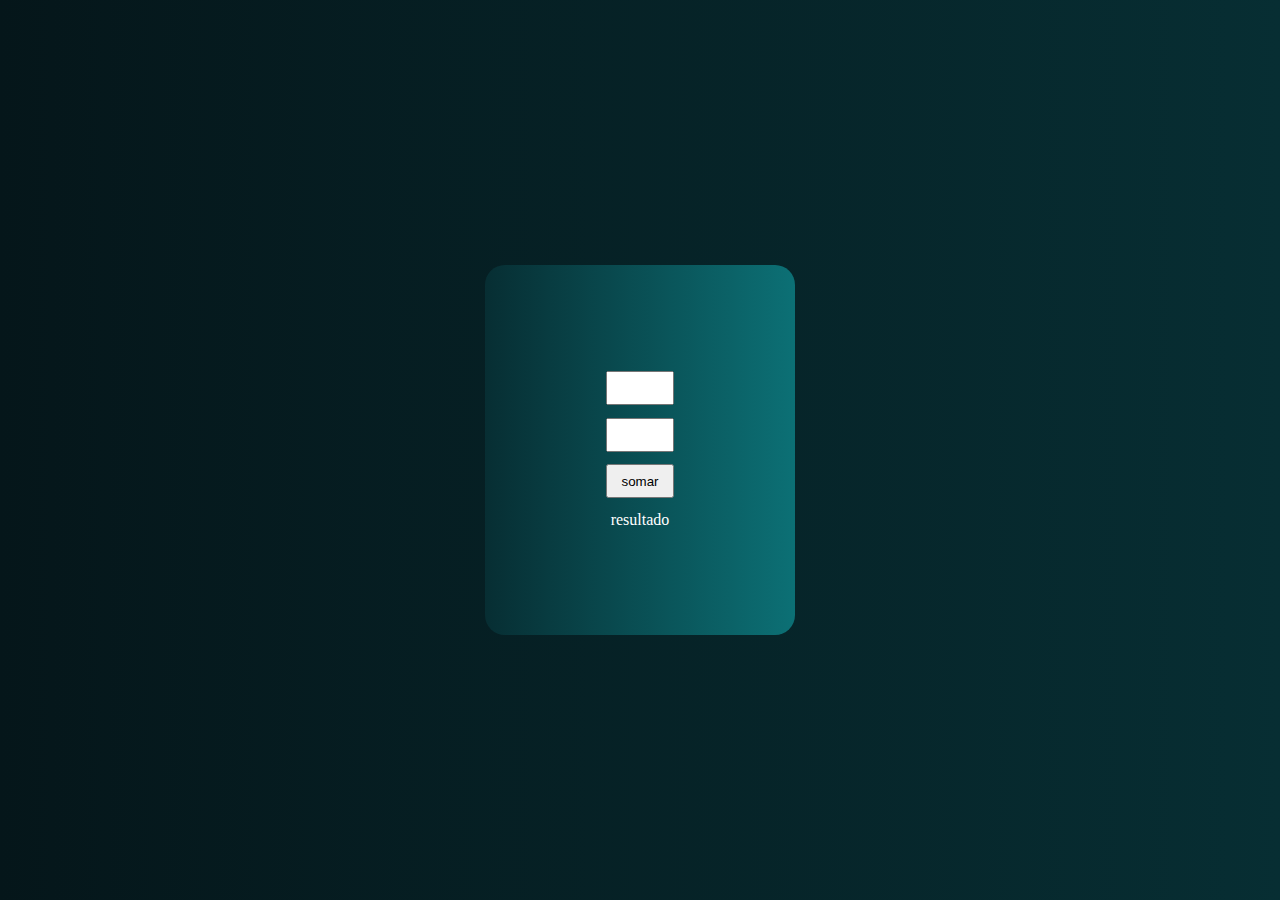
<file: index.html>
<!DOCTYPE html>
<html>
<head>
    <meta charset='utf-8'>
    <meta http-equiv='X-UA-Compatible' content='IE=edge'>
    <title>Page Title</title>
    <meta name='viewport' content='width=device-width, initial-scale=1'>
    <link rel='stylesheet' type='text/css' media='screen' href='main.css'>
    <script src='main.js'></script>
</head>
<body>
<div class="container">
<input type="number" name="rx1" id="rx1">
<input type="number" name="rx2" id="rx2">
<input type="button" value="somar" id="soma" onclick="somar()">
<div id="res">resultado</div>
</div>



  
</body>
</html>
</file>
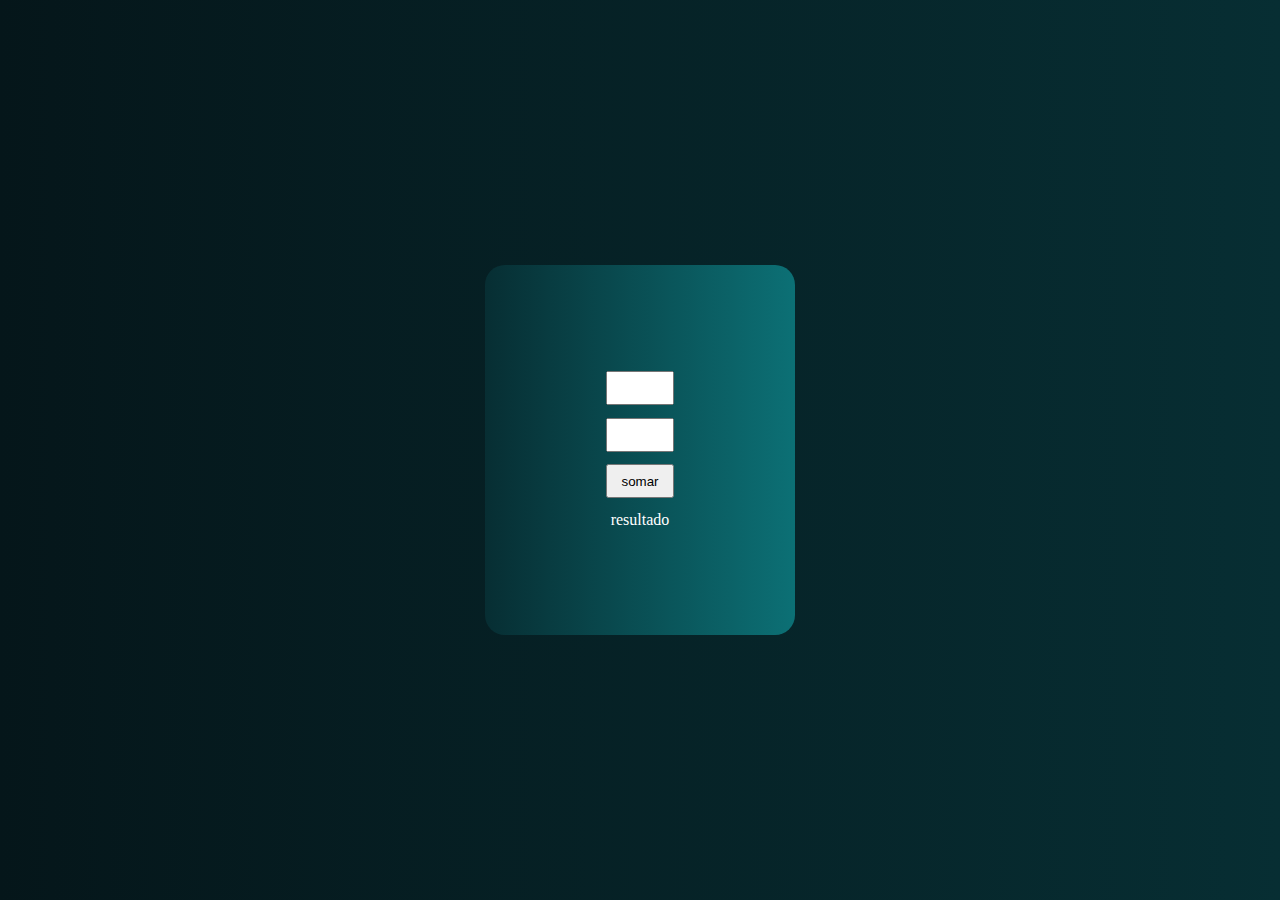
<file: calc.html>
<!DOCTYPE html>
<html>
<head>
    <meta charset='utf-8'>
    <meta http-equiv='X-UA-Compatible' content='IE=edge'>
    <title>Page Title</title>
    <meta name='viewport' content='width=device-width, initial-scale=1'>
    <link rel='stylesheet' type='text/css' media='screen' href='main.css'>
    <script src='main.js'></script>
</head>
<body>
<div class="container">
<input type="number" name="rx1" id="rx1">
<input type="number" name="rx2" id="rx2">
<input type="button" value="somar" id="soma" onclick="somar()">
<div id="res">resultado</div>
</div>



  
</body>
</html>
</file>
<file: main.css>
body{
    margin: 0;
    background-image: linear-gradient(to left, #072E33,#05161A);
    display: flex;
    align-items: center;
    justify-content: center;
    min-height: 100vh;
}

#res{
    display: flex;
    justify-content: center;
    text-align: center;
    color: white;
}

#rx1, #rx2{
    display: flex;
    align-items: center;
    justify-content: flex-end;
    text-align: center;
}

#soma{
    height: 34px;
    width: 68px;
}

.container{
    display: flex;
    align-items: center;
    justify-content: center;
    flex-direction: column;
    gap: 0.8em;
    border: solid 2px linear-gradient(
    to right,#072E33,#0C7075);

    height: 370px;
    width: 310px;

    background-image: linear-gradient(
    to right,#072E33,#0C7075);

    border-radius: 20px;
    cursor: pointer;
    transition: 0.7s;
}

.container:hover{
    transition: 1s;
    transform: translateY(-7px);
}

input{
    width: 60px;
    height: 28px;
}
@media screen and (max-width:798px){
    .container{
         -webkit-tap-highlight-color: transparent;
         outline: none;
         border:none;
    }
}
</file>
